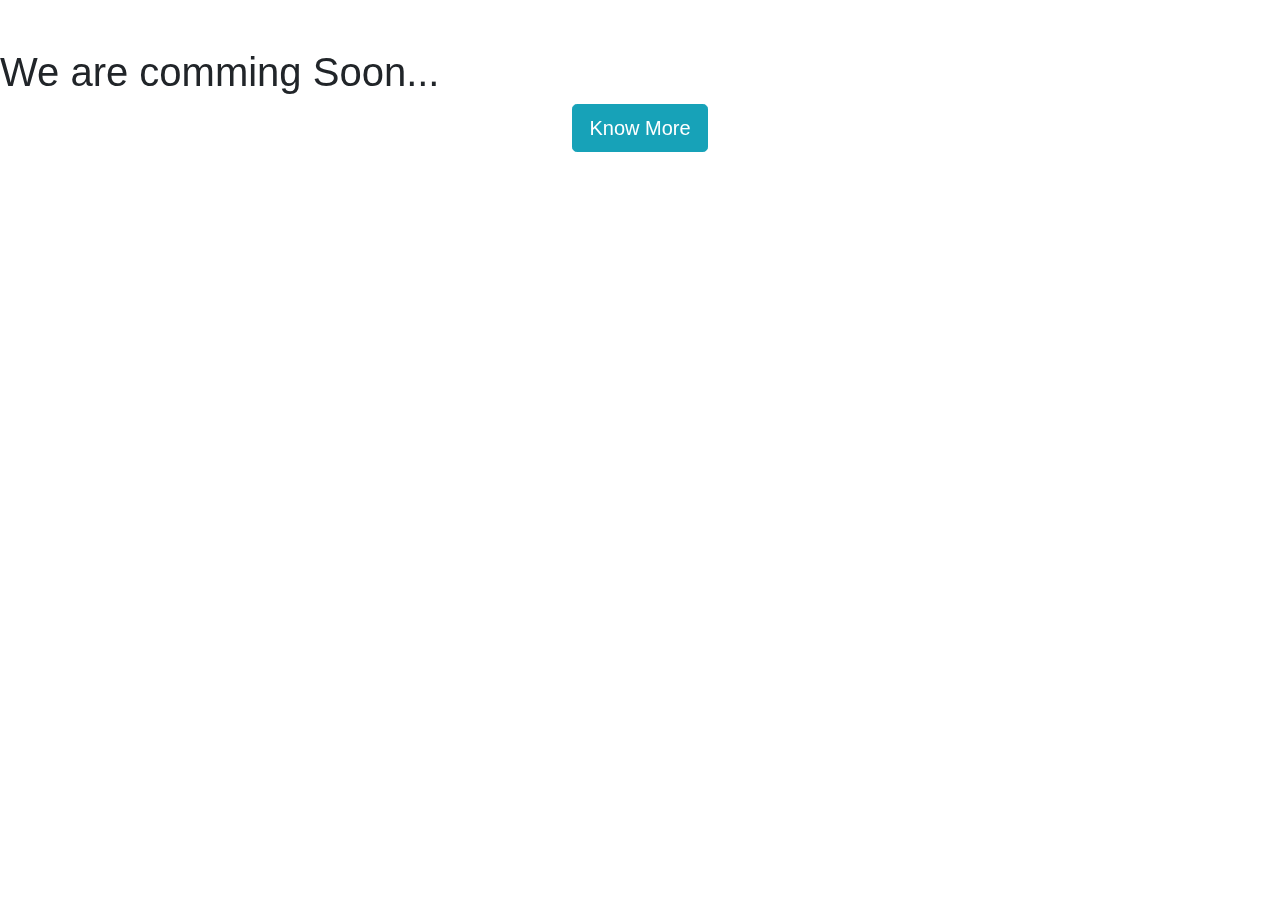
<file: index.html>
<!DOCTYPE html>
<html lang="en">
<head>
    <meta charset="UTF-8">
    <meta name="viewport" content="width=device-width, initial-scale=1.0">
    <meta http-equiv="X-UA-Compatible" content="ie=edge">
    <link rel="stylesheet" href="https://cdnjs.cloudflare.com/ajax/libs/twitter-bootstrap/4.4.1/css/bootstrap.min.css">
    <link rel="stylesheet" href="https://cdnjs.cloudflare.com/ajax/libs/font-awesome/5.11.2/css/all.min.css">
    <link href="https://fonts.googleapis.com/css?family=Baloo+2&display=swap" rel="stylesheet">
    <link rel="stylesheet" href="style.css">
    <title>Watch Landling Page</title>
</head>
<body>
    <h1 class="hero mt-5">
        We are 
        <span class="color-pink"> 
            comming
        </span>
        Soon...</h1>
    <div class="container text-center">
        <button class="btn btn-lg btn-info">Know More</button>
    </div>
<script src="https://cdnjs.cloudflare.com/ajax/libs/jquery/3.4.1/jquery.slim.min.js"></script>
<script src="https://cdnjs.cloudflare.com/ajax/libs/popper.js/1.16.0/umd/popper.min.js"></script>
<script src="https://cdnjs.cloudflare.com/ajax/libs/twitter-bootstrap/4.4.1/js/bootstrap.min.js"></script>
</body>
</html>
</file>
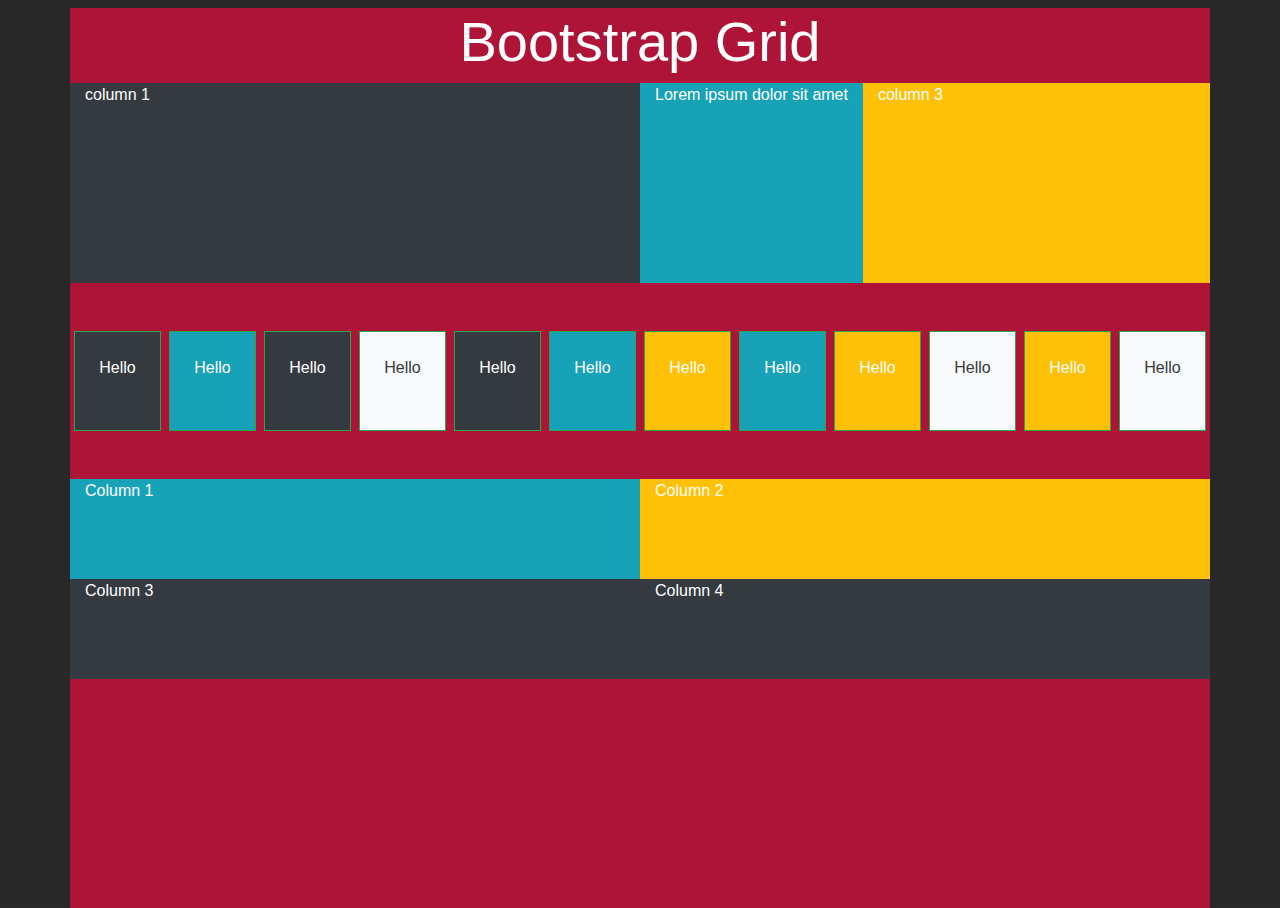
<file: bootstrapGrid.html>
<!DOCTYPE html>
<html lang="en">
<head>
    <meta charset="UTF-8">
    <meta name="viewport" content="width=device-width, initial-scale=1.0">
    <meta http-equiv="X-UA-Compatible" content="ie=edge">
    <link rel="stylesheet" href="https://cdnjs.cloudflare.com/ajax/libs/twitter-bootstrap/4.4.1/css/bootstrap.min.css">
    <link rel="stylesheet" href="https://cdnjs.cloudflare.com/ajax/libs/font-awesome/5.11.2/css/all.min.css">
    <link rel="stylesheet" href="style.css">
    <title>Boostrap Grid</title>
    <style>
        body{
            background-color: #282828;
        }
        .com{
            background-color: #AE1438;
            color: #ffffff;
            height: 100vh;
        }
        .col-height{
            height: 200px;
        }
        .col-height2{
            height: 100px;
            text-align: center;
        }
        .col-h{
            height: 100px;
        }
    </style>
</head>
<body>
    <div class="container com">
        <h2 class="my-2 text-center display-4">Bootstrap Grid</h2>
        <div class="row justify-content-md-center">
            <div class="col-lg-6 col bg-dark col-height">
                column 1
            </div>
            <div class="col bg-info col-md-auto col-height">
                Lorem ipsum dolor sit amet
            </div>
            <div class="col bg-warning col-height">
                column 3
            </div>
        </div>

        <div class="row">
            <div class="col col-height2 mx-1 mt-5 pt-4 border border-success bg-dark">Hello</div>
            <div class="col col-height2 mx-1 mt-5 pt-4 border border-success bg-info">Hello</div>
            <div class="col col-height2 mx-1 mt-5 pt-4 border border-success bg-dark">Hello</div>
            <div class="col col-height2 mx-1 mt-5 pt-4 border border-success bg-light text-dark">Hello</div>
            <div class="col col-height2 mx-1 mt-5 pt-4 border border-success bg-dark">Hello</div>
            <div class="col col-height2 mx-1 mt-5 pt-4 border border-success bg-info">Hello</div>
            <div class="col col-height2 mx-1 mt-5 pt-4 border border-success bg-warning">Hello</div>
            <div class="col col-height2 mx-1 mt-5 pt-4 border border-success bg-info">Hello</div>
            <div class="col col-height2 mx-1 mt-5 pt-4 border border-success bg-warning">Hello</div>
            <div class="col col-height2 mx-1 mt-5 pt-4 border border-success bg-light text-dark">Hello</div>
            <div class="col col-height2 mx-1 mt-5 pt-4 border border-success bg-warning">Hello</div>
            <div class="col col-height2 mx-1 mt-5 pt-4 border border-success bg-light text-dark">Hello</div>
        </div>
        <div class="row my-5">
            <div class="col-lg-6 col-md-6 col-sm-12 col-h bg-info">Column 1</div>
            <div class="col-lg-6 col-md-6 col-sm-12 col-h bg-warning">Column 2</div>
            <div class="w-100"></div>
            <div class="col-lg-6 col-md-6 col-sm-12 col-h bg-dark">Column 3</div>
            <div class="col-lg-6 col-md-6 col-sm-12 col-h bg-dark">Column 4</div>
        </div>
        
    </div>

<script src="https://cdnjs.cloudflare.com/ajax/libs/jquery/3.4.1/jquery.slim.min.js"></script>
<script src="https://cdnjs.cloudflare.com/ajax/libs/popper.js/1.16.0/umd/popper.min.js"></script>
<script src="https://cdnjs.cloudflare.com/ajax/libs/twitter-bootstrap/4.4.1/js/bootstrap.min.js"></script>
</body>
</html>
</file>
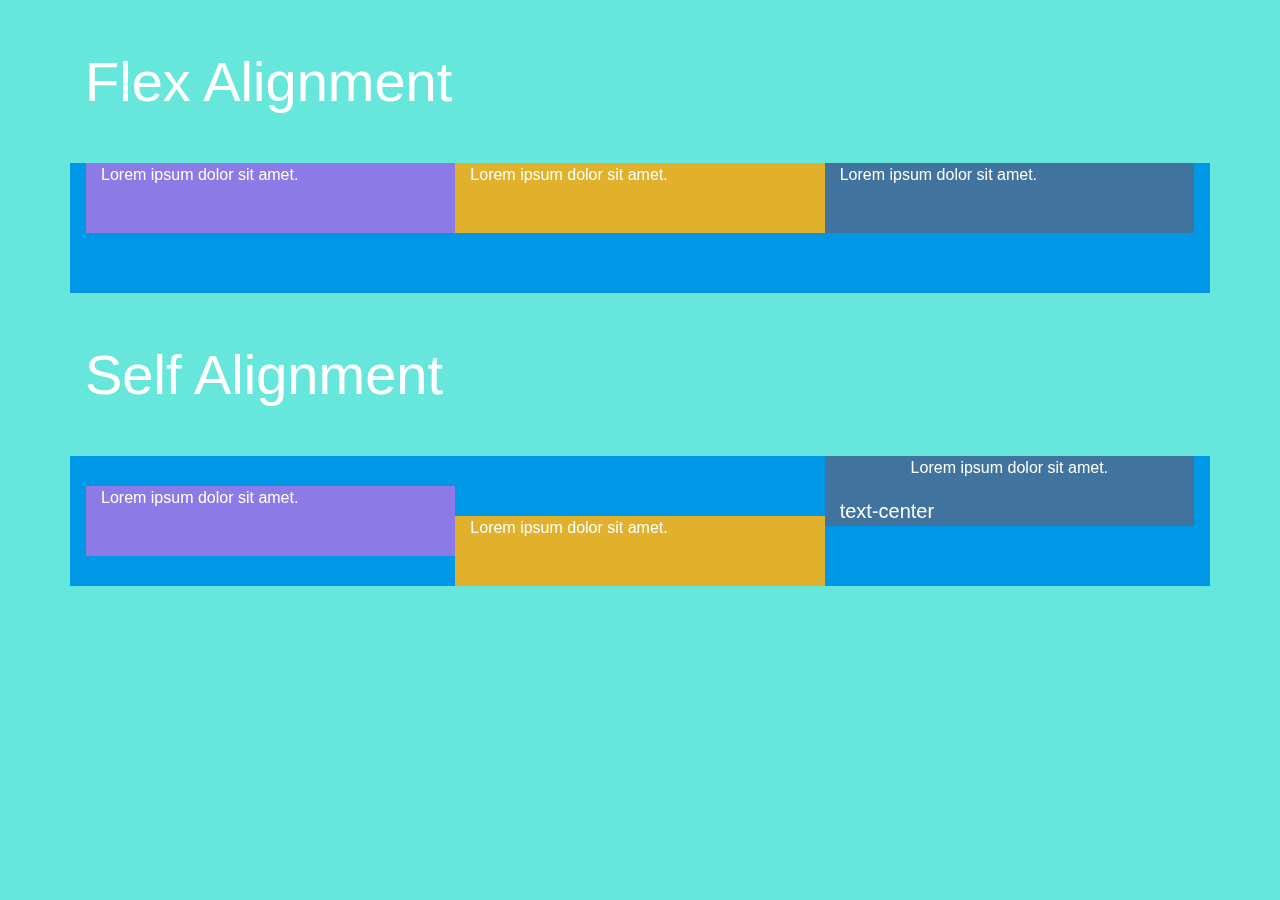
<file: flexAlignment.html>
<!DOCTYPE html>
<html lang="en">
<head>
<meta charset="UTF-8">
    <meta name="viewport" content="width=device-width, initial-scale=1.0">
    <meta http-equiv="X-UA-Compatible" content="ie=edge">
    <link rel="stylesheet" href="https://cdnjs.cloudflare.com/ajax/libs/twitter-bootstrap/4.4.1/css/bootstrap.min.css">
    <link rel="stylesheet" href="https://cdnjs.cloudflare.com/ajax/libs/font-awesome/5.11.2/css/all.min.css">
    <link rel="stylesheet" href="style.css">
    <style>
        body{
            background-color: #67E6DC;
        }
        .row-h{
            height: 130px;
            background-color: #0097e6;
        }
        .col-h{
            height: 70px;
        }
        .bg-mattpurple{
            background-color: #8c7ae6;
        }
        .bg-navel{
            background-color: #40739e;
        }
        .bg-nahohanchangold{
            background-color: #e1b12c;
        }
        @media(max-width: 576px){
            .row-h{
                height: 230px;
            }
        }
    </style>
<title>Flex Alignment</title>
</head>
<body>
    <div class="container">
        <h1 class="display-4 text-white my-5">Flex Alignment</h1>
        <div class="row my-5 row-h text-white align-items-start px-3">
            <div class="col-4 col-h bg-mattpurple ">Lorem ipsum dolor sit amet.</div>
            <div class="col-4 col-h bg-nahohanchangold ">Lorem ipsum dolor sit amet.</div>
            <div class="col-4 col-h bg-navel ">Lorem ipsum dolor sit amet.</div>
        </div>

        <h1 class="display-4 text-white my-5">Self Alignment</h1>
        <div class="row my-5 row-h text-white align-items-end px-3">
            <div class="col-lg-4 col-sm-12 col-h bg-mattpurple align-self-center">Lorem ipsum dolor sit amet.</div>
            <div class="col-lg-4 col-sm-12 col-h bg-nahohanchangold ">Lorem ipsum dolor sit amet.</div>
            <div class="col-lg-4 col-sm-12 col-h bg-navel align-self-start">
                <p class="text-center">Lorem ipsum dolor sit amet.</p>
                <span class="lead">text-center</span>
            </div>
        </div>
    </div>
<script src="https://cdnjs.cloudflare.com/ajax/libs/jquery/3.4.1/jquery.slim.min.js"></script>
<script src="https://cdnjs.cloudflare.com/ajax/libs/popper.js/1.16.0/umd/popper.min.js"></script>
<script src="https://cdnjs.cloudflare.com/ajax/libs/twitter-bootstrap/4.4.1/js/bootstrap.min.js"></script>
</body>
</html>
</file>
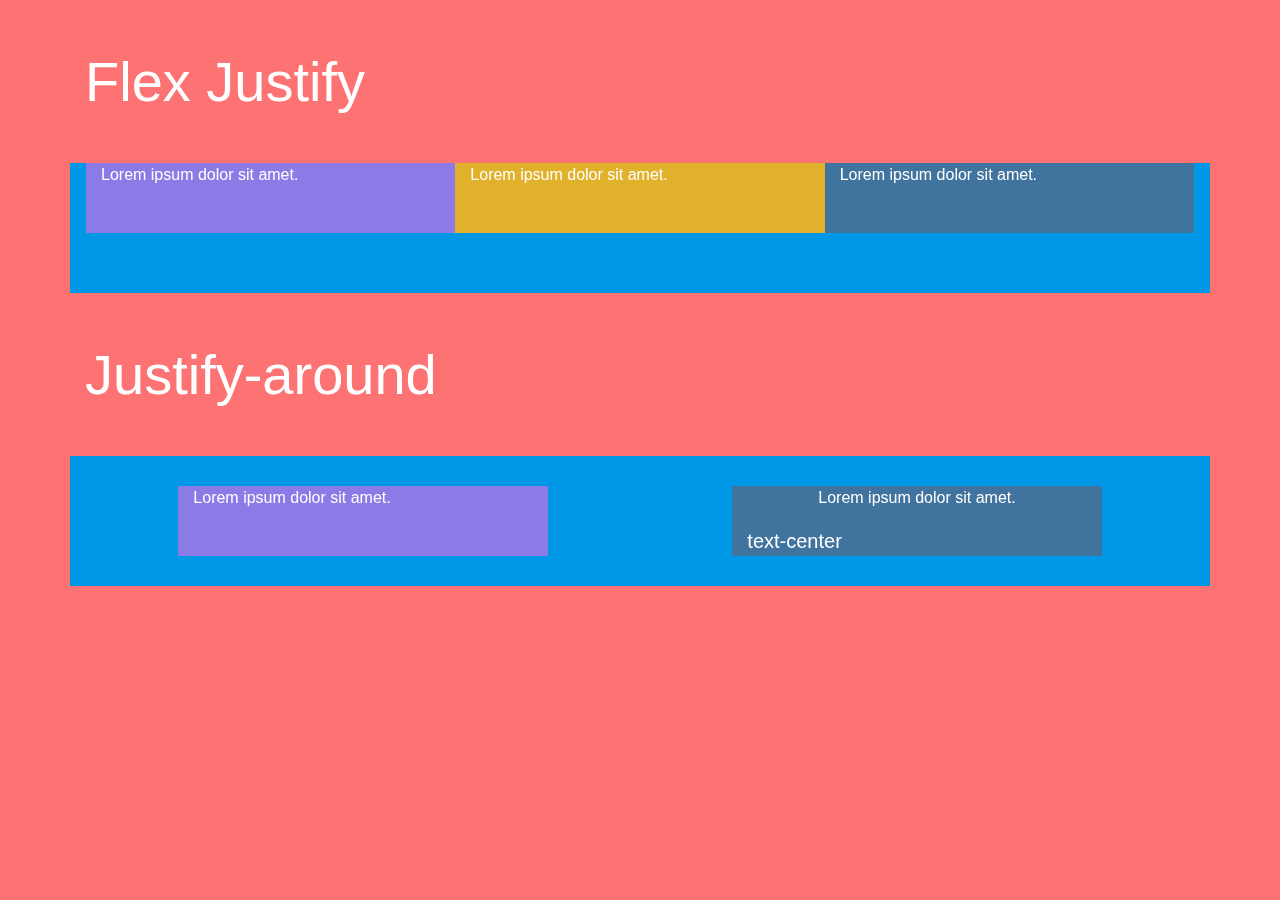
<file: flexJustify.html>
<!DOCTYPE html>
<html lang="en">
<head>
<meta charset="UTF-8">
    <meta name="viewport" content="width=device-width, initial-scale=1.0">
    <meta http-equiv="X-UA-Compatible" content="ie=edge">
    <link rel="stylesheet" href="https://cdnjs.cloudflare.com/ajax/libs/twitter-bootstrap/4.4.1/css/bootstrap.min.css">
    <link rel="stylesheet" href="https://cdnjs.cloudflare.com/ajax/libs/font-awesome/5.11.2/css/all.min.css">
    <link rel="stylesheet" href="style.css">
    <style>
        body{
            background-color: #FD7272;
        }
        .row-h{
            height: 130px;
            background-color: #0097e6;
        }
        .col-h{
            height: 70px;
        }
        .bg-mattpurple{
            background-color: #8c7ae6;
        }
        .bg-navel{
            background-color: #40739e;
        }
        .bg-nahohanchangold{
            background-color: #e1b12c;
        }
        @media(max-width: 576px){
            .row-h{
                height: 230px;
            }
        }
    </style>
<title>Flex Justify</title>
</head>
<body>
    <div class="container">
        <h1 class="display-4 text-white my-5">Flex Justify</h1>
        <div class="row my-5 row-h text-white justify-content-center px-3">
            <div class="col-4 col-h bg-mattpurple ">Lorem ipsum dolor sit amet.</div>
            <div class="col-4 col-h bg-nahohanchangold ">Lorem ipsum dolor sit amet.</div>
            <div class="col-4 col-h bg-navel ">Lorem ipsum dolor sit amet.</div>
        </div>

        <h1 class="display-4 text-white my-5">Justify-around</h1>
        <div class="row my-5 row-h text-white justify-content-around align-items-center px-3">
            <div class="col-lg-4 col-sm-12 col-h bg-mattpurple">Lorem ipsum dolor sit amet.</div>
            <!-- <div class="col-lg-4 col-sm-12 col-h bg-nahohanchangold ">Lorem ipsum dolor sit amet.</div> -->
            <div class="col-lg-4 col-sm-12 col-h bg-navel align-items-center">
                <p class="text-center">Lorem ipsum dolor sit amet.</p>
                <span class="lead">text-center</span>
            </div>
        </div>
    </div>
<script src="https://cdnjs.cloudflare.com/ajax/libs/jquery/3.4.1/jquery.slim.min.js"></script>
<script src="https://cdnjs.cloudflare.com/ajax/libs/popper.js/1.16.0/umd/popper.min.js"></script>
<script src="https://cdnjs.cloudflare.com/ajax/libs/twitter-bootstrap/4.4.1/js/bootstrap.min.js"></script>
</body>
</html>
</file>
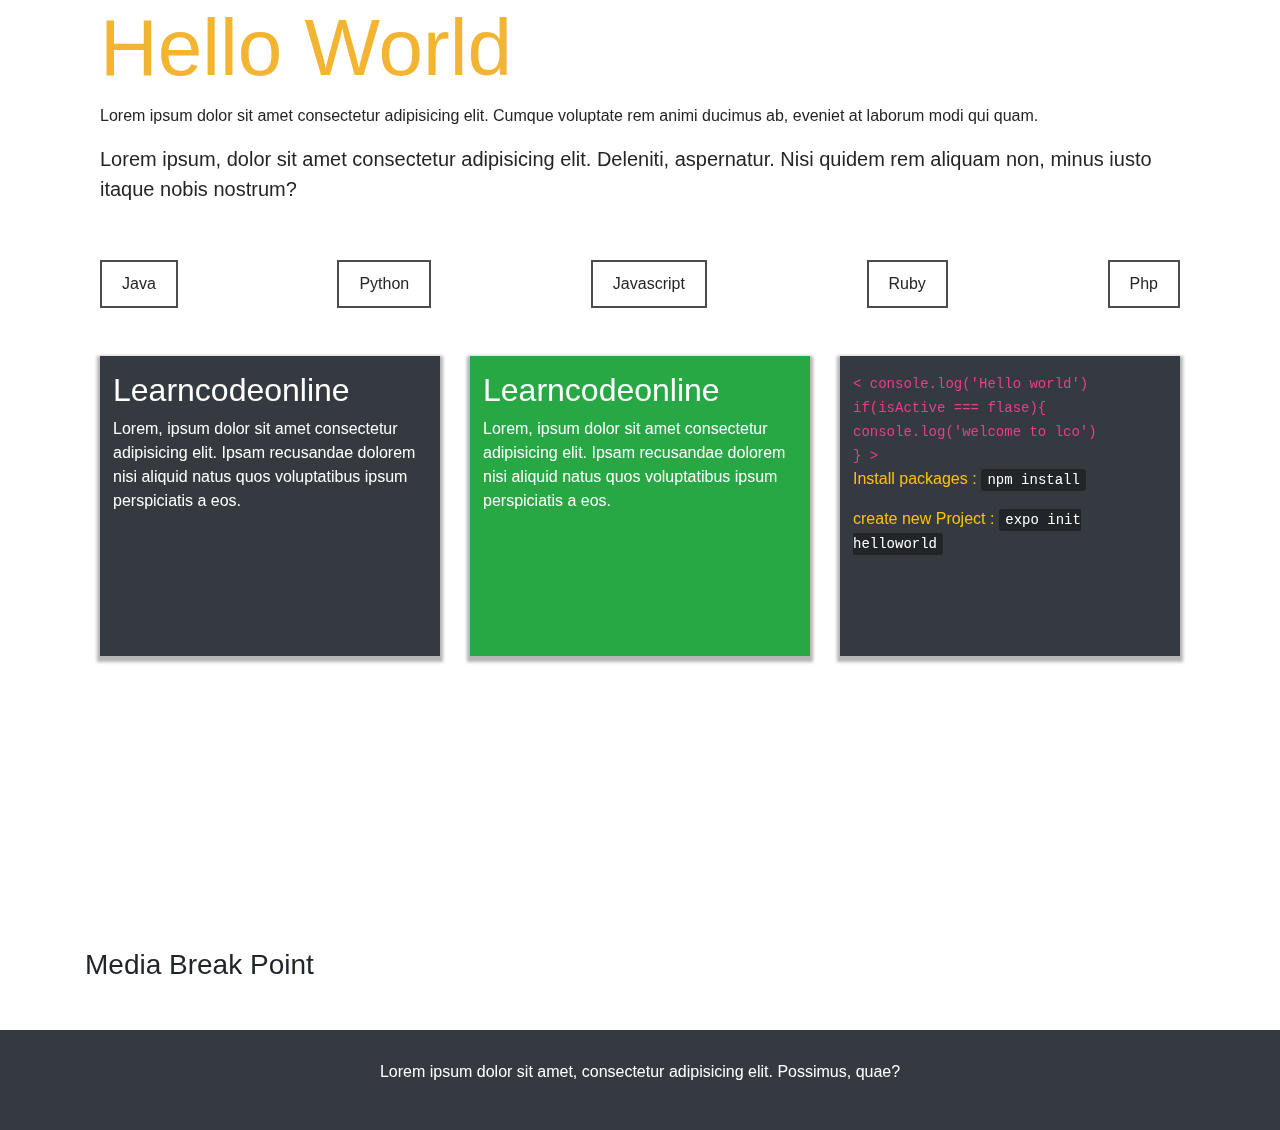
<file: test01.html>
<!DOCTYPE html>
<html lang="en">
<head>
    <meta charset="UTF-8">
    <meta name="viewport" content="width=device-width, initial-scale=1.0">
    <meta http-equiv="X-UA-Compatible" content="ie=edge">
    <link rel="stylesheet" href="https://cdnjs.cloudflare.com/ajax/libs/twitter-bootstrap/4.4.1/css/bootstrap.min.css">
    <link rel="stylesheet" href="https://cdnjs.cloudflare.com/ajax/libs/font-awesome/5.11.2/css/all.min.css">
    <link rel="stylesheet" href="style.css">
    <title>Basic b4</title>
</head>
<body>
    <div class="container">
        <div class="myArea container-fluid">
            <h1>Hello World</h1>
            <p>Lorem ipsum dolor sit amet consectetur adipisicing elit. Cumque voluptate rem animi ducimus ab, eveniet at laborum modi qui quam.</p>
            <blockquote class="blockquote">
                <p>Lorem ipsum, dolor sit amet consectetur adipisicing elit. Deleniti, aspernatur. Nisi quidem rem aliquam non, minus iusto itaque nobis nostrum?</p>

                <footer class="blockquote-footer text-white">
                    Shashank Dubey
                </footer>
            </blockquote>

            <ul class="list-inline d-flex justify-content-between">
                <li class="list-inline-item">Java </li>
                <li class="list-inline-item">Python</li>
                <li class="list-inline-item">Javascript</li>
                <li class="list-inline-item">Ruby</li>
                <li class="list-inline-item">Php</li>
            </ul>
            <div class="d-flex justify-content-between my-5 text-white">
                <div class="pop bg-dark">
                    <h2>Learncodeonline</h2>
                    <p>Lorem, ipsum dolor sit amet consectetur adipisicing elit. Ipsam recusandae dolorem nisi aliquid natus quos voluptatibus ipsum perspiciatis a eos.</p>
                </div>
                <div class="pop bg-success">
                    <h2>Learncodeonline</h2>
                    <p>Lorem, ipsum dolor sit amet consectetur adipisicing elit. Ipsam recusandae dolorem nisi aliquid natus quos voluptatibus ipsum perspiciatis a eos.</p>
                </div>
                <div class="pop bg-dark text-warning">
                    <code>&lt;
                        console.log('Hello world') <br>
                        if(isActive === flase){ <br>
                            console.log('welcome to lco') <br>
                        }
                   &gt;</code>
                   <p>Install packages : <kbd>npm install</kbd><br></p>
                   <p>create new Project : <kbd>expo init helloworld</kbd></p>
                </div>
            </div>
            
        </div>
        <div class="imageHandle my-5">
            <h3>Media Break Point</h3>
        </div>
    </div>
    <footer class="bg-dark text-white d-flex justify-content-center foot align-items-center">
        <p>Lorem ipsum dolor sit amet, consectetur adipisicing elit. Possimus, quae?</p>
    </footer>
<script src="https://cdnjs.cloudflare.com/ajax/libs/jquery/3.4.1/jquery.min.js"></script>
<script src="https://cdnjs.cloudflare.com/ajax/libs/popper.js/1.16.0/umd/popper.min.js"></script>
<script src="https://cdnjs.cloudflare.com/ajax/libs/twitter-bootstrap/4.4.1/js/bootstrap.min.js"></script>
</body>
</html>
</file>
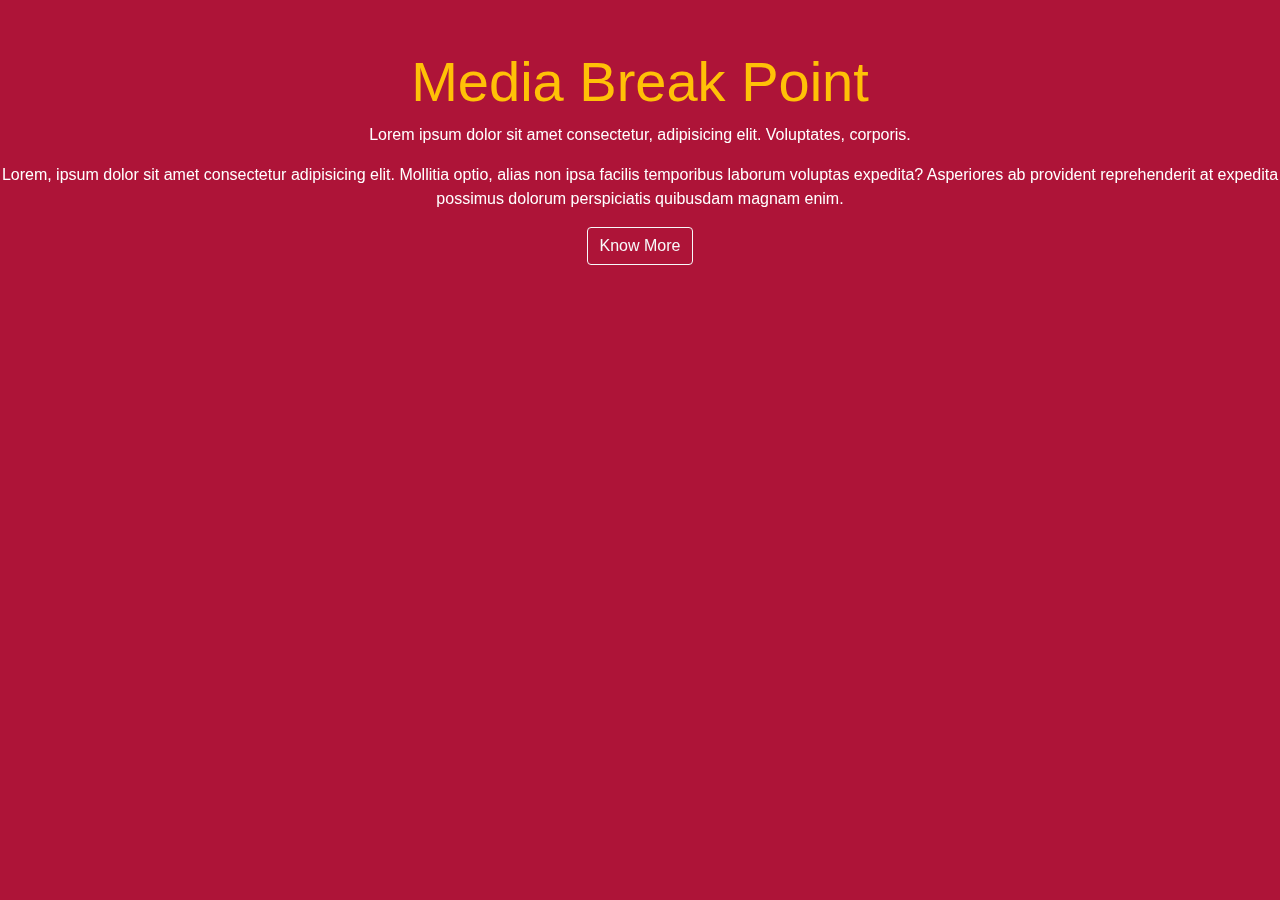
<file: test02.html>
<!DOCTYPE html>
<html lang="en">
<head>
    <meta charset="UTF-8">
    <meta name="viewport" content="width=device-width, initial-scale=1.0">
    <meta http-equiv="X-UA-Compatible" content="ie=edge">
    <link rel="stylesheet" href="https://cdnjs.cloudflare.com/ajax/libs/twitter-bootstrap/4.4.1/css/bootstrap.min.css">
    <link rel="stylesheet" href="https://cdnjs.cloudflare.com/ajax/libs/font-awesome/5.11.2/css/all.min.css">
    <link rel="stylesheet" href="style.css">
    <title>Media Break Point</title>

    <style>
        /* xs */
        @media(max-width: 575px){
            body{
                background-color: #1b1b1b;
                color: #fff;
            }
        }

        /* sm */
        @media(min-width: 576px) and (max-width: 767px){
            body{
                background-color: #2B2B52;
                color: #fff;
            }
        }

        /* md */
        @media(min-width: 768px) and (max-width: 991px){
            body{
                background-color: #2ecc72;
                color: #fff;
            }
        }

        /* lg */
        @media(min-width: 992px) and (max-width: 1199px){
            body{
                background-color: #00CCCD;
                color: #fff;
            }
        }

        /* xl */
        @media(min-width: 1200px){
            body{
                background-color: #AE1438;
                color: #fff;
            }
        }
    </style>
</head>
<body>
    <div class="container-fliud text-center py-5">
        <h1 class="text-warning display-4 text-sm-white">
            Media Break Point
        </h1>
        <p>Lorem ipsum dolor sit amet consectetur, adipisicing elit. Voluptates, corporis.</p>
        <p>Lorem, ipsum dolor sit amet consectetur adipisicing elit. Mollitia optio, alias non ipsa facilis temporibus laborum voluptas expedita? Asperiores ab provident reprehenderit at expedita possimus dolorum perspiciatis quibusdam magnam enim.</p>
        <button class="btn btn-outline-light">Know More</button>
    </div>
<script src="https://cdnjs.cloudflare.com/ajax/libs/jquery/3.4.1/jquery.slim.min.js"></script>
<script src="https://cdnjs.cloudflare.com/ajax/libs/popper.js/1.16.0/umd/popper.min.js"></script>
<script src="https://cdnjs.cloudflare.com/ajax/libs/twitter-bootstrap/4.4.1/js/bootstrap.min.js"></script>
</body>
</html>
</file>
<file: style.css>
body{
    /* background-image: url(https://images.pexels.com/photos/2522657/pexels-photo-2522657.jpeg?auto=compress&cs=tinysrgb&dpr=2&h=650&w=940); */
    /* background-repeat: repeat; */
    background-position: cover;
    background-repeat: no-repeat;
    backdrop-filter: blur(5px);
}
.myArea{
    backdrop-filter: grayscale(100%);
    /* color: white; */
    height: 100vh;
}
.myArea h1{
    font-size: 5rem;
    color: #F3B431;
}
ul li{
    padding: 10px 20px;
    border: 2px solid #4d4c4c;
    cursor: pointer;
}
ul li:hover{
    color: #ffffff;
    background-color: #4d4c4c;
    border: 2px solid #4d4c4c;
    -webkit-transition: all 0.25s ease-out;
    -moz-transition: all  0.25s ease-out;
    -o-transition: all  0.25s ease-out;
    transition: all  0.25s ease-out;
}

.test01{
    /* for shadow and animation */
    box-shadow: 0 2px 2px 2px rgba(0, 0, 0, 0.5);
    -webkit-transition: all 0.2s ease-in-out;
    transition: all 0.2s ease-in-out;
    scroll-snap-align: start;
}
.test01:hover{
    -webkit-transform: translateY(0px) scale(1.1);
    transform: translateY(0px) scale(1.1);
    -webkit-transition: transform 0.25s ease-out;
    -moz-transition: transform 0.25s ease-out;
    -o-transition: transform 0.25s ease-out;
    transition: transform 0.25s ease-out;
}

.wrap{
    text-overflow: ellipsis;
    overflow: hidden;
    white-space: nowrap;
}

.pop{
    width: 340px;
    height: 300px;
    padding: 15px 13px;
    box-shadow: 0 3px 3px 3px rgba(10, 10, 10, 0.3);
    -webkit-transition: all 0.2s ease-in;
    transition: all 0.2s ease-in;
    scroll-snap-align: start;
}
.pop:hover{
    -webkit-transform: translateY(0px) scale(1.1);
    transform: translateY(0px) scale(1.1);
    -webkit-transition: transform 0.25s ease-out;
    -moz-transition: transform 0.25s ease-out;
    -o-transition: transform 0.25s ease-out;
    transition: transform 0.25s ease-out;
}
.square{
    width: 400px;
    height: 400px;
}
.foot{
    height: 100px;
}
.code{
    width: 300px;
    height: 300px;
}
</file>
